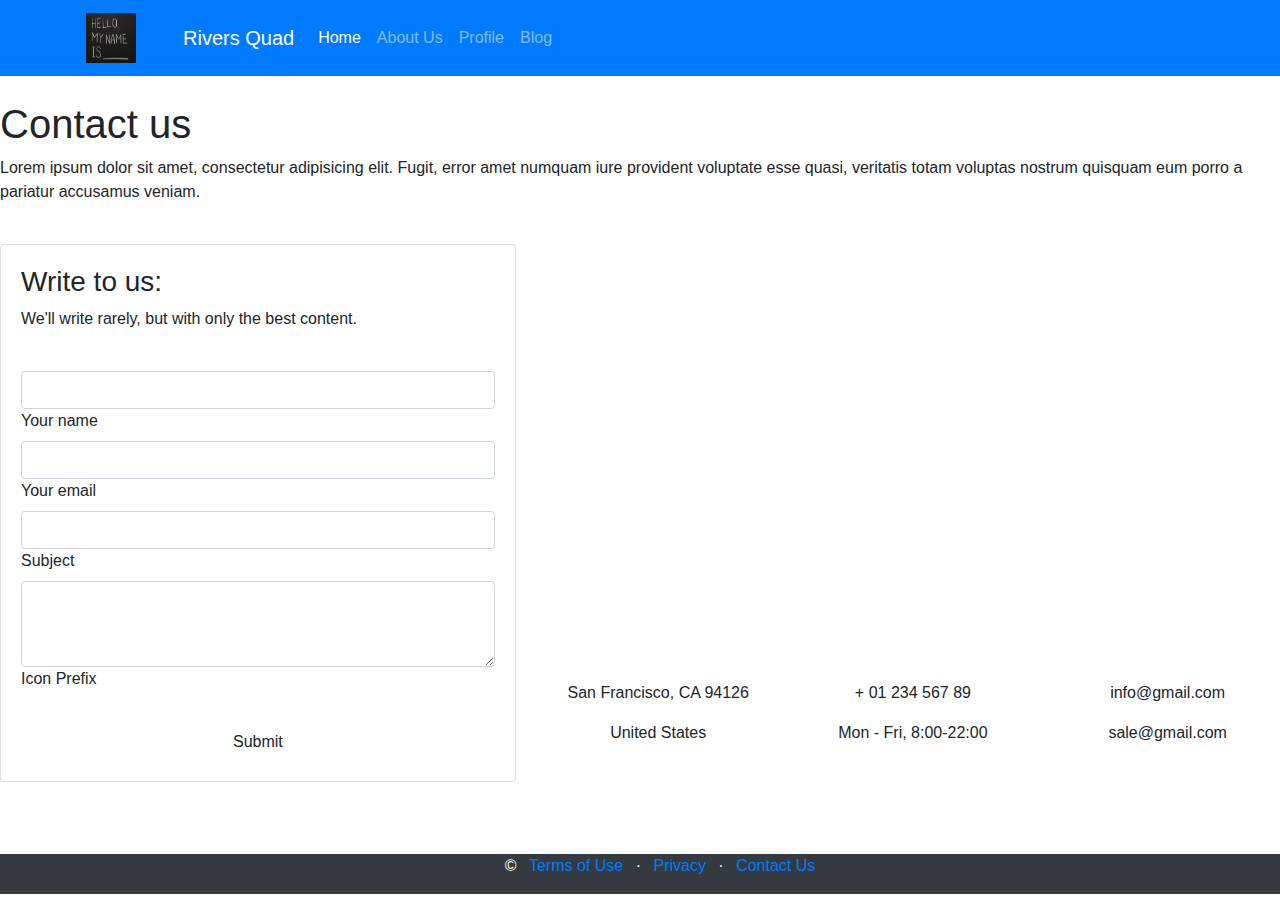
<file: coverage/contact.html>
<!DOCTYPE html>
<html lang="en">
<head>
    <meta charset="UTF-8">
    <meta name="viewport" content="width=device-width, initial-scale=1.0">
    <meta http-equiv="X-UA-Compatible" content="ie=edge">
    <link rel="stylesheet" href="https://stackpath.bootstrapcdn.com/bootstrap/4.3.1/css/bootstrap.min.css"
    integrity="sha384-ggOyR0iXCbMQv3Xipma34MD+dH/1fQ784/j6cY/iJTQUOhcWr7x9JvoRxT2MZw1T" 
    crossorigin="anonymous">
    <title>Document</title>
    <link rel="stylesheet" href="main.css/styles.css">
</head>
<body>
<!-- Header Section -->

<div class="bg-primary text-white">
  <div class="container">
    <div class="row">
      <nav class="col navbar navbar-expand-lg navbar-dark" >
        <a class="navbar-brand" href="index.html">
        <img src="./images/name.jpg" width="50" height="50" alt="quadcopter logo">
        
      </a>
      <button class="navbar-toggler" type="button" data-toggle="collapse" data-target="#navbarContent" aria-controls="navbarSupportedContent" aria-expanded="false" aria-label="Toggle navigation">
        <span class="navbar-toggler-icon"></span>
      </button>

      <!--Here comes our navigation bar-->
      <div class="container">
          <nav class="navbar navbar-expand " style="color: #ffffff;">
          <a class="navbar-brand" href="index.html">Rivers Quad</a>
          <ul class="navbar-nav">
              <li class="nav-item active">
                  <a class="nav-link" href="index.html">Home</a>
              </li>
              <li class="nav-item">
                  <a class="nav-link" href="#">About Us</a>
              </li>
              <li class="nav-item">
                <a class="nav-link" href="#">Profile</a>
            </li>
            <li class="nav-item">
              <a class="nav-link" href="#">Blog</a>
          </li>
          </ul>
  </nav>
</nav>
  </div>
</div>
      </nav>
    </div>

  </div>
</div>

<!--form section -->
<!--Section: Contact v.1-->
  <!--Section: Contact v.1-->
<section class="section pb-5">

  <!--Section heading-->
  <h2 class="section-heading h1 pt-4">Contact us</h2>
  <!--Section description-->
  <p class="section-description pb-4">Lorem ipsum dolor sit amet, consectetur adipisicing elit. Fugit, error
    amet numquam iure provident voluptate esse quasi, veritatis totam voluptas nostrum quisquam eum porro a
    pariatur accusamus veniam.</p>

  <div class="row">

    <!--Grid column-->
    <div class="col-lg-5 mb-4">

      <!--Form with header-->
      <div class="card">

        <div class="card-body">
          <!--Header-->
          <div class="form-header blue accent-1">
            <h3><i class="fas fa-envelope"></i> Write to us:</h3>
          </div>

          <p>We'll write rarely, but with only the best content.</p>
          <br>

          <!--Body-->
          <div class="md-form">
            <i class="fas fa-user prefix grey-text"></i>
            <input type="text" id="form-name" class="form-control">
            <label for="form-name">Your name</label>
          </div>

          <div class="md-form">
            <i class="fas fa-envelope prefix grey-text"></i>
            <input type="text" id="form-email" class="form-control">
            <label for="form-email">Your email</label>
          </div>

          <div class="md-form">
            <i class="fas fa-tag prefix grey-text"></i>
            <input type="text" id="form-Subject" class="form-control">
            <label for="form-Subject">Subject</label>
          </div>

          <div class="md-form">
            <i class="fas fa-pencil-alt prefix grey-text"></i>
            <textarea id="form-text" class="form-control md-textarea" rows="3"></textarea>
            <label for="form-text">Icon Prefix</label>
          </div>

          <div class="text-center mt-4">
            <button class="btn btn-light-blue">Submit</button>
          </div>
        </div>
      </div>
      <!--Form with header-->

    </div>
    <!--Grid column-->

    <!--Grid column-->
      <!--Google map-->
      <div class="col-lg-7">
      <div id="map-container-google-11" class="z-depth-1-half map-container-6" style="height: 400px">
        <iframe src="https://www.google.com/maps/embed?pb=!1m18!1m12!1m3!1d3976.049546783856!2d7.0178483147625625!3d4.7613890965420165!2m3!1f0!2f0!3f0!3m2!1i1024!2i768!4f13.1!3m3!1m2!1s0x1069cbef03a3a531%3A0x6e16a07ac3f90dbf!2s24%20Aggrey%20Rd%2C%20Port%20Harcourt!5e0!3m2!1sen!2sng!4v1579530062484!5m2!1sen!2sng" width="600" height="450" frameborder="0" style="border:0;" allowfullscreen=""></iframe>
      </div>

      <br>
      <!--Buttons-->
      <div class="row text-center">
        <div class="col-md-4">
          <a class="btn-floating blue accent-1"><i class="fas fa-map-marker-alt"></i></a>
          <p>San Francisco, CA 94126</p>
          <p>United States</p>
        </div>

        <div class="col-md-4">
          <a class="btn-floating blue accent-1"><i class="fas fa-phone"></i></a>
          <p>+ 01 234 567 89</p>
          <p>Mon - Fri, 8:00-22:00</p>
        </div>

        <div class="col-md-4">
          <a class="btn-floating blue accent-1"><i class="fas fa-envelope"></i></a>
          <p>info@gmail.com</p>
          <p>sale@gmail.com</p>
        </div>
      </div>

    </div>
    <!--Grid column-->

  </div>

</section>
<!--Section: Contact v.1-->

    <!--Grid column-->

  </div>

</section>
<!--Section: Contact v.1-->

<!--footer section-->

<div class="row bg-dark">
    <div class="col" style="color: white">
      <ul class="list-line text-center">
        <li class="list-inline-item" >&copy</li>
        <li class="list-inline-item"><a href="#">Terms of Use</a></li>
        <li class="list-inline-item">&middot;</li>
        <li class="list-inline-item"><a href="#">Privacy</a></li>
        <li class="list-inline-item">&middot;</li>
        <li class="list-inline-item"><a href="contact.html">Contact Us</a></li>  
      </ul>
    </div>
  </div>

</div>
    <script src="https://code.jquery.com/jquery-3.3.1.slim.min.js" integrity="sha384-q8i/X+965DzO0rT7abK41JStQIAqVgRVzpbzo5smXKp4YfRvH+8abtTE1Pi6jizo" crossorigin="anonymous"></script>
<script src="https://cdnjs.cloudflare.com/ajax/libs/popper.js/1.14.7/umd/popper.min.js" integrity="sha384-UO2eT0CpHqdSJQ6hJty5KVphtPhzWj9WO1clHTMGa3JDZwrnQq4sF86dIHNDz0W1" crossorigin="anonymous"></script>
<script src="https://stackpath.bootstrapcdn.com/bootstrap/4.3.1/js/bootstrap.min.js" integrity="sha384-JjSmVgyd0p3pXB1rRibZUAYoIIy6OrQ6VrjIEaFf/nJGzIxFDsf4x0xIM+B07jRM" crossorigin="anonymous"></script>
</body>
<!-- jQuery first, then Popper.js, then Bootstrap JS -->
</html>
</file>
<file: coverage/main.css/styles.css>
/* .row {
    border: 1px solid #7451EB;
    padding: 3px;
  }
  [class^="col"] {
    padding: 1rem;
    border: 2px solid rgba(212, 217, 221, 0.623);
  } */

  .map-container-6{
    overflow:hidden;
    padding-bottom:56.25%;
    position:relative;
    height:0;
    }
    .map-container-6 iframe{
    left:0;
    top:0;
    height:100%;
    width:100%;
    position:absolute;
    }
</file>
